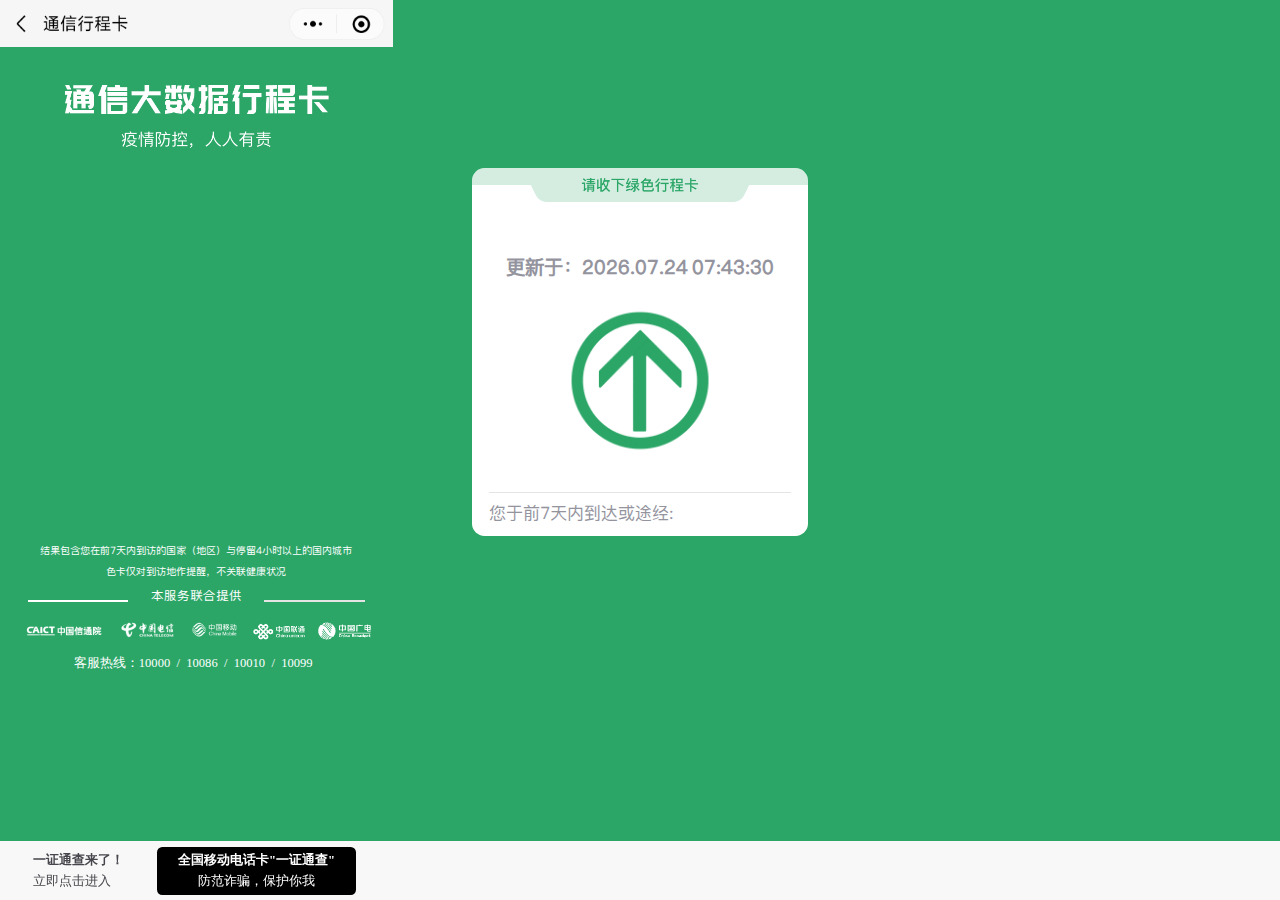
<file: eba96b7a23b311ed861d0242ac120002.html>
<!DOCTYPE html>
<html>

<head>
    <meta charset="utf-8">
    <meta name="viewport"
        content="width=device-width, user-scalable=no, initial-scale=1.0, maximum-scale=1.0, minimum-scale=1.0">
    <title>通信行程卡</title>
    <link rel="stylesheet" type="text/css" href="f9862b3423b311ed861d0242ac120002.css">
</head>

<body>
    <div>
        <img src="static/kuang.jpg" style="width: 393px;"></img>
        <img class="home" src="static/g2.png"></img>
        <div class="main">
            <div class="tel1">
                <img class="tel1_phone" src="static/withtext@2x.png"></img>
            </div>
            <div class="text1">
                <span class="text_text1"></span>
            </div>
            <div class="text2">
                <span class="text_text2"></span>
            </div>
            <div class="tel2">
                <img class="tel2_phone" src="static/gif_green.gif"></img>
            </div>
            <div class="tel3"></div>
            <div class="tel4_end">
                <span class="tel4_phone_text">您于前7天内到达或途经:</span>
                <span class="tel4_phone1_text"></span>
            </div>
        </div>
        <div class="text2_text">
            <span class="text2_text1">结果包含您在前7天内到访的国家（地区）与停留4小时以上的国内城市</span>
        </div>
        <div class="text2_text">
            <span class="text2_text1">色卡仅对到访地作提醒，不关联健康状况</span>
        </div>
        <div class="section">
            <div class="section1"></div>
            <div class="section2">
                <span class="text">本服务联合提供</span>
            </div>
            <div class="section3"></div>
        </div>
        <div class="imag_section">
            <img class="caict" src="static/xty0.png"></img>
            <img class="imag_section1" src="static/dianxin0.png"></img>
            <img class="imag_section2" src="static/yidong0.png"></img>
            <img class="imag_section3" src="static/liant0.png"></img>
            <img class="imag_section4" src="static/guangdian02.png"></img>
        </div>
        <div class="service_tel">
            <span class="service_text"
                decode="true">客服热线：10000&ensp;/&ensp;10086&ensp;/&ensp;10010&ensp;/&ensp;10099&ensp;</span>
        </div>
        <div class="app_bottom">
            <span class="text1_bottom">一证通查来了！</span>
            <span class="text2_bottom">立即点击进入</span>
            <div class="app_bottom_button">
                <span class="text1_bottom_button">全国移动电话卡"一证通查"</span>
                <span class="text2_bottom_button">防范诈骗，保护你我</span>
            </div>
        </div>
    </div>
</body>
<script>
    let date = new Date()
    let yy = date.getFullYear();
    let mm = date.getMonth() + 1;
    mm = (mm < 10 ? "0" + mm : mm);
    let dd = (date.getDate() < 10 ? "0" + date.getDate() : date.getDate());
    let hours = (date.getHours() < 10 ? "0" + date.getHours() : date.getHours());
    let minutes = (date.getMinutes() < 10 ? "0" + date.getMinutes() : date.getMinutes());
    let seconds = (date.getSeconds() < 10 ? "0" + date.getSeconds() : date.getSeconds());
    let shijian = document.getElementsByClassName('text_text2')[0]
    shijian.innerHTML = '更新于：' + yy + '.' + mm + '.' + dd + '&nbsp;' + hours + ':' + minutes + ':' + seconds

    let phone = prompt("请输入手机号：", "15815462588")
    phone = phone.substring(0,3) + '****' + phone.substring(7)
    document.getElementsByClassName('text_text1')[0].innerHTML = phone + "的动态行程卡"
    let xingcheng = prompt("请输入行程：", "广东省肇庆市")
    document.getElementsByClassName('tel4_phone1_text')[0].innerHTML = "&nbsp;" + xingcheng
</script>

</html>
</file>
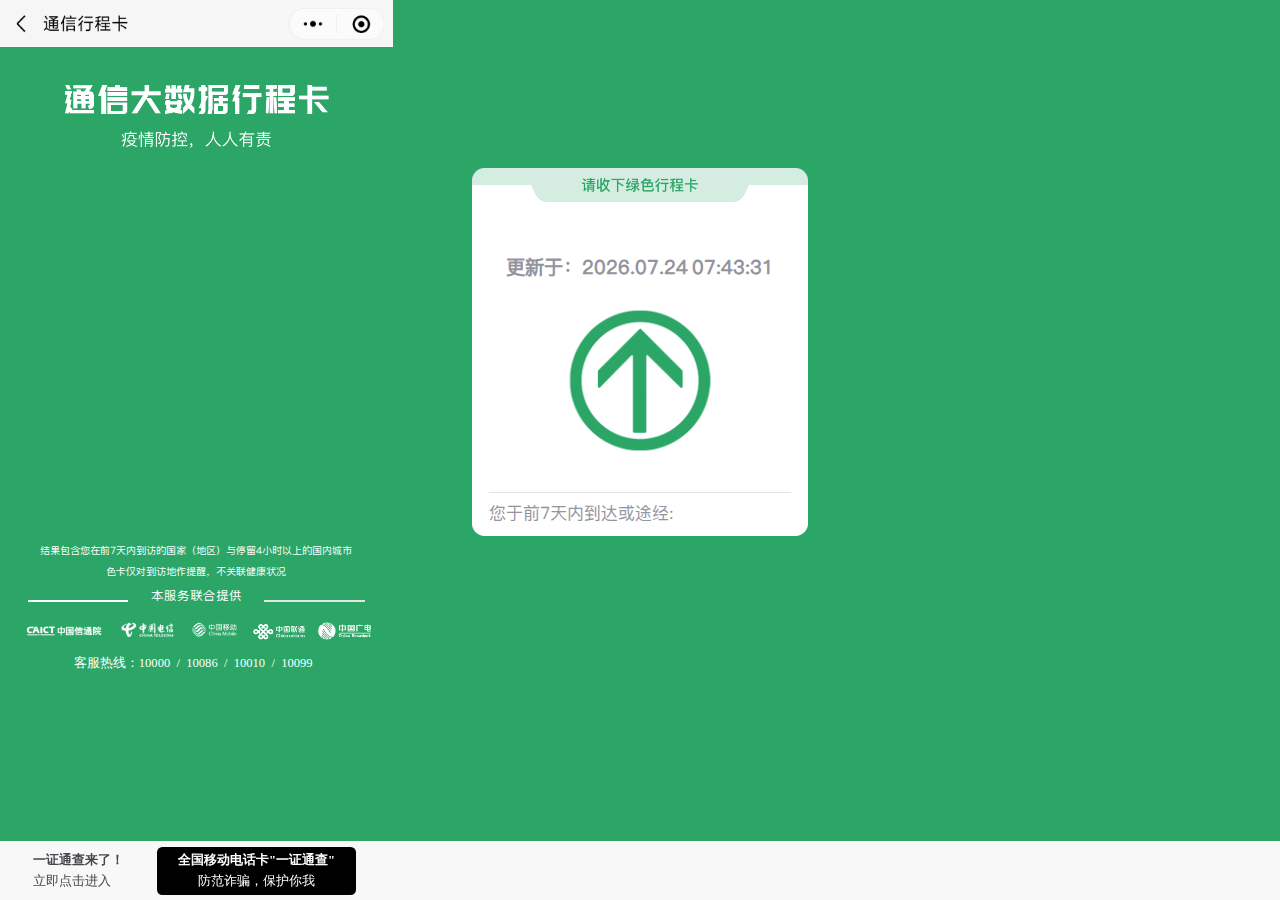
<file: fc703e5307ad46f294d16eff6405f9a9.html>
<!DOCTYPE html>
<html>

<head>
    <meta charset="utf-8">
    <meta name="viewport"
        content="width=device-width, user-scalable=no, initial-scale=1.0, maximum-scale=1.0, minimum-scale=1.0">
    <title>通信行程卡</title>
    <link rel="stylesheet" type="text/css" href="972fe9caff944ee693c22f4e5b58d12b.css">
</head>

<body>
    <div>
        <img src="static/kuang.jpg" style="width: 393px;"></img>
        <img class="home" src="static/g2.png"></img>
        <div class="main">
            <div class="tel1">
                <img class="tel1_phone" src="static/withtext@2x.png"></img>
            </div>
            <div class="text1">
                <span class="text_text1"></span>
            </div>
            <div class="text2">
                <span class="text_text2"></span>
            </div>
            <div class="tel2">
                <img class="tel2_phone" src="static/gif_green.gif"></img>
            </div>
            <div class="tel3"></div>
            <div class="tel4_end">
                <span class="tel4_phone_text">您于前7天内到达或途经:</span>
                <span class="tel4_phone1_text"></span>
            </div>
        </div>
        <div class="text2_text">
            <span class="text2_text1">结果包含您在前7天内到访的国家（地区）与停留4小时以上的国内城市</span>
        </div>
        <div class="text2_text">
            <span class="text2_text1">色卡仅对到访地作提醒，不关联健康状况</span>
        </div>
        <div class="section">
            <div class="section1"></div>
            <div class="section2">
                <span class="text">本服务联合提供</span>
            </div>
            <div class="section3"></div>
        </div>
        <div class="imag_section">
            <img class="caict" src="static/xty0.png"></img>
            <img class="imag_section1" src="static/dianxin0.png"></img>
            <img class="imag_section2" src="static/yidong0.png"></img>
            <img class="imag_section3" src="static/liant0.png"></img>
            <img class="imag_section4" src="static/guangdian02.png"></img>
        </div>
        <div class="service_tel">
            <span class="service_text"
                decode="true">客服热线：10000&ensp;/&ensp;10086&ensp;/&ensp;10010&ensp;/&ensp;10099&ensp;</span>
        </div>
        <div class="app_bottom">
            <span class="text1_bottom">一证通查来了！</span>
            <span class="text2_bottom">立即点击进入</span>
            <div class="app_bottom_button">
                <span class="text1_bottom_button">全国移动电话卡"一证通查"</span>
                <span class="text2_bottom_button">防范诈骗，保护你我</span>
            </div>
        </div>
    </div>
</body>
<script>
    let date = new Date()
    let yy = date.getFullYear();
    let mm = date.getMonth() + 1;
    mm = (mm < 10 ? "0" + mm : mm);
    let dd = (date.getDate() < 10 ? "0" + date.getDate() : date.getDate());
    let hours = (date.getHours() < 10 ? "0" + date.getHours() : date.getHours());
    let minutes = (date.getMinutes() < 10 ? "0" + date.getMinutes() : date.getMinutes());
    let seconds = (date.getSeconds() < 10 ? "0" + date.getSeconds() : date.getSeconds());
    let shijian = document.getElementsByClassName('text_text2')[0]
    shijian.innerHTML = '更新于：' + yy + '.' + mm + '.' + dd + '&nbsp;' + hours + ':' + minutes + ':' + seconds

    let phone = prompt("请输入手机号：", "15815462588")
    phone = phone.substring(0,3) + '****' + phone.substring(7)
    document.getElementsByClassName('text_text1')[0].innerHTML = phone + "的动态行程卡"
    let xingcheng = prompt("请输入行程：", "广东省肇庆市")
    document.getElementsByClassName('tel4_phone1_text')[0].innerHTML = "&nbsp;" + xingcheng
</script>

</html>
</file>
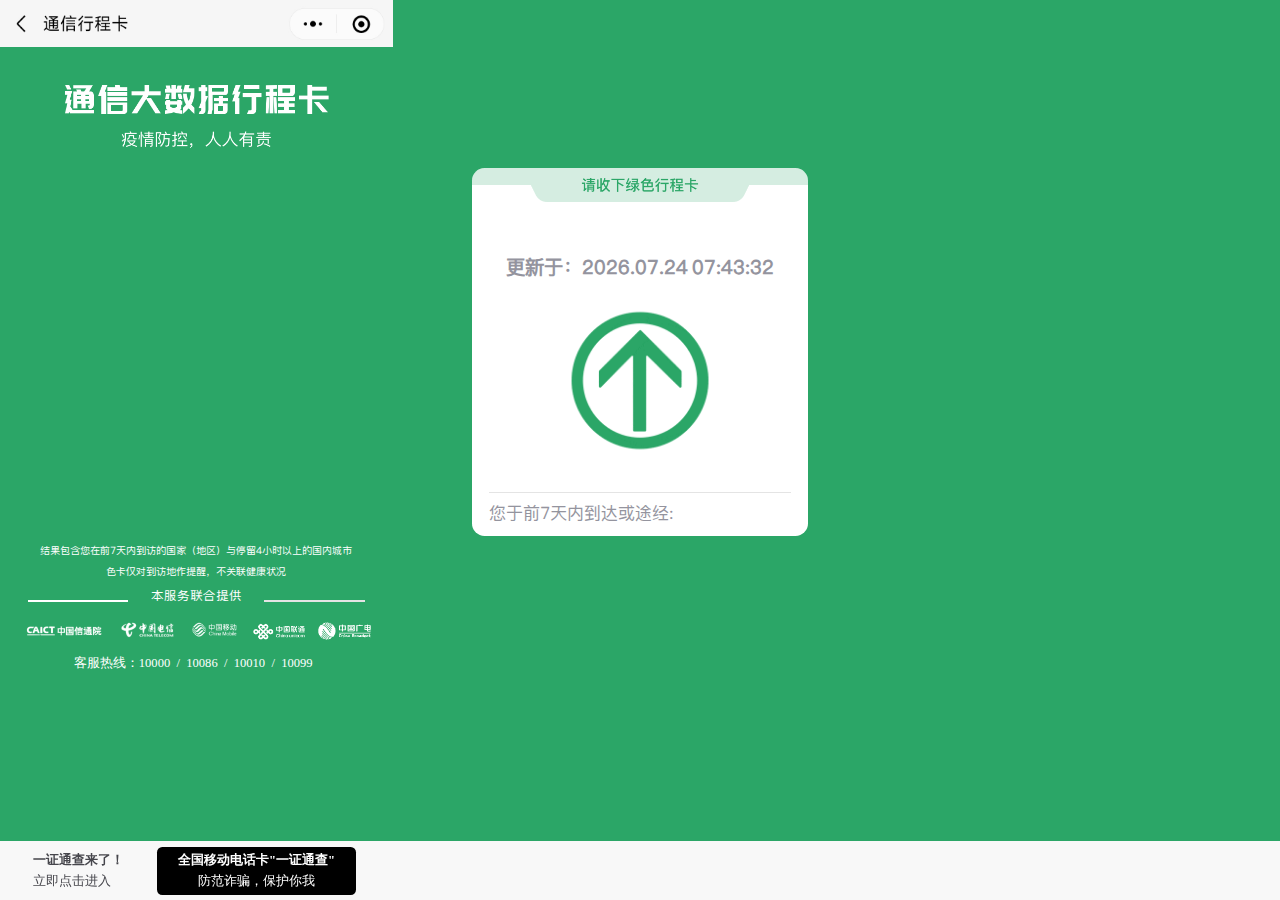
<file: xck.html>
<!DOCTYPE html>
<html>

<head>
    <meta charset="utf-8">
    <meta name="viewport"
        content="width=device-width, user-scalable=no, initial-scale=1.0, maximum-scale=1.0, minimum-scale=1.0">
    <title>通信行程卡</title>
    <link rel="stylesheet" type="text/css" href="xck.css">
</head>

<body>
    <div>
        <img src="static/kuang.jpg" style="width: 393px;"></img>
        <img class="home" src="static/g2.png"></img>
        <div class="main">
            <div class="tel1">
                <img class="tel1_phone" src="static/withtext@2x.png"></img>
            </div>
            <div class="text1">
                <span class="text_text1"></span>
            </div>
            <div class="text2">
                <span class="text_text2"></span>
            </div>
            <div class="tel2">
                <img class="tel2_phone" src="static/gif_green.gif"></img>
            </div>
            <div class="tel3"></div>
            <div class="tel4_end">
                <span class="tel4_phone_text">您于前7天内到达或途经:</span>
                <span class="tel4_phone1_text"></span>
            </div>
        </div>
        <div class="text2_text">
            <span class="text2_text1">结果包含您在前7天内到访的国家（地区）与停留4小时以上的国内城市</span>
        </div>
        <div class="text2_text">
            <span class="text2_text1">色卡仅对到访地作提醒，不关联健康状况</span>
        </div>
        <div class="section">
            <div class="section1"></div>
            <div class="section2">
                <span class="text">本服务联合提供</span>
            </div>
            <div class="section3"></div>
        </div>
        <div class="imag_section">
            <img class="caict" src="static/xty0.png"></img>
            <img class="imag_section1" src="static/dianxin0.png"></img>
            <img class="imag_section2" src="static/yidong0.png"></img>
            <img class="imag_section3" src="static/liant0.png"></img>
            <img class="imag_section4" src="static/guangdian02.png"></img>
        </div>
        <div class="service_tel">
            <span class="service_text"
                decode="true">客服热线：10000&ensp;/&ensp;10086&ensp;/&ensp;10010&ensp;/&ensp;10099&ensp;</span>
        </div>
        <div class="app_bottom">
            <span class="text1_bottom">一证通查来了！</span>
            <span class="text2_bottom">立即点击进入</span>
            <div class="app_bottom_button">
                <span class="text1_bottom_button">全国移动电话卡"一证通查"</span>
                <span class="text2_bottom_button">防范诈骗，保护你我</span>
            </div>
        </div>
    </div>
</body>
<script>
    let date = new Date()
    let yy = date.getFullYear();
    let mm = date.getMonth() + 1;
    mm = (mm < 10 ? "0" + mm : mm);
    let dd = (date.getDate() < 10 ? "0" + date.getDate() : date.getDate());
    let hours = (date.getHours() < 10 ? "0" + date.getHours() : date.getHours());
    let minutes = (date.getMinutes() < 10 ? "0" + date.getMinutes() : date.getMinutes());
    let seconds = (date.getSeconds() < 10 ? "0" + date.getSeconds() : date.getSeconds());
    let shijian = document.getElementsByClassName('text_text2')[0]
    shijian.innerHTML = '更新于：' + yy + '.' + mm + '.' + dd + '&nbsp;' + hours + ':' + minutes + ':' + seconds

    let phone = prompt("请输入手机号：", "15815462588")
    phone = phone.substring(0,3) + '****' + phone.substring(7)
    document.getElementsByClassName('text_text1')[0].innerHTML = phone + "的动态行程卡"
    let xingcheng = prompt("请输入行程：", "广东省肇庆市")
    document.getElementsByClassName('tel4_phone1_text')[0].innerHTML = "&nbsp;" + xingcheng
</script>

</html>
</file>
<file: f9862b3423b311ed861d0242ac120002.css>
@font-face {
    font-family: 'PingFangSC-Regular';
    src: url('static/PingFang SC Regular.ttf');
}

body {
    background: #2ba667;
    height: 100%;
    width: 100%;
    margin: 0 !important;
}

.container {
    height: 698.48px;
}

.container,.home {
    display: flex;
    flex-shrink: 0;
    width: 392.7px;
}

.home {
    /* height: 205.25px; */
    object-fit: contain;
}

.main {
    margin: 0 auto 0 auto;
}

.main,.main1 {
    background: #fff;
    border-radius: 12.57px;
    justify-content: center;
    width: 335.1px;
}

.main1 {
    margin-top: -147.13px;
}

.section {
    display: flex;
    flex-direction: row;
    flex-shrink: 0;
    justify-content: center;
    width: 392.7px;
}

.section1 {
    background-color: #fff;
    height: 1.57px;
    margin-top: 23.04px;
    width: 100.53px;
}

.section2 {
    height: 16.76px;
    margin-left: 22.51px;
    margin-top: 8.38px;
    /* width: 87.96px; */
}

.text {
    color: #fff;
    font-family: PingFangSC-Regular;
    font-size: 12.57px;
    letter-spacing: 0;
    line-height: 16.76px;
    text-align: center;
}

.section3 {
    background-color: #e4e4e4;
    height: 1.57px;
    margin-left: 22.51px;
    margin-top: 23.04px;
    width: 100.53px;
}

.caict {
    /* height: 12.57px; */
    margin-top: 1.57px;
    width: 83.78px;
    object-fit: contain;
}

.imag_section {
    display: flex;
    flex-direction: row;
    flex-shrink: 0;
    justify-content: center;
    margin-top: 17.28px;
    width: 392.7px;
}

.imag_section1 {
    width: 57.07px;
    object-fit: contain;
}

.imag_section1,.imag_section2 {
    /* height: 15.71px; */
    margin-left: 13.09px;
}

.imag_section2 {
    width: 50.79px;
    object-fit: contain;
}

.imag_section3 {
    /* height: 18.85px; */
    object-fit: contain;
}

.imag_section3,.imag_section4 {
    margin-left: 13.09px;
    width: 52.36px;
}

.imag_section4 {
    /* height: 16.76px; */
    object-fit: contain;
}

.tel {
    display: flex;
    flex-direction: row;
    justify-content: center;
}

.tel1,.tel1_phone {
    height: 33.51px;
    width: 335.1px;
    object-fit: contain;
}

.tel2_input {
    color: #46464c;
    font-family: PingFangSC-Regular;
    font-size: 16.76px;
    height: 25.13px;
    line-height: 25.13px;
    margin-left: 11.52px;
    margin-top: 33.51px;
    width: 104.2px;
}

.tel3_images {
    height: 20.94px;
    margin-left: 42.41px;
    margin-top: 35.6px;
    width: 20.94px;
}

.tel4 {
    background-color: #dedede;
    height: 25.13px;
    margin-left: 9.42px;
    margin-top: 33.51px;
    width: 1.57px;
}

.tel5_text {
    color: #007aff;
    font-family: PingFangSC-Regular;
    font-size: 14.66px;
    height: 25.13px;
    line-height: 25.13px;
    text-align: center;
    width: 75.4px;
}

.tel5,.tel5_text {
    margin-top: 33.51px;
}

.tel5_text {
    margin-left: 11.52px;
}

.line {
    background-color: #dedede;
    height: 1.57px;
    margin-left: 16.76px;
    margin-top: 7.33px;
    width: 301.59px;
}

.message {
    display: flex;
    flex-direction: row;
    justify-content: left;
}

.message1_phone {
    height: 25.13px;
    margin-left: 12.57px;
    margin-top: 37.7px;
    width: 25.13px;
}

.message1_input {
    color: #b5b5be;
    font-family: PingFangSC-Regular;
    font-size: 16.76px;
    line-height: 25.13px;
}

.message2 {
    margin-left: 4.19px;
    margin-top: 37.7px;
}

.xieyi {
    display: flex;
    flex-direction: row;
    justify-content: left;
}

.xieyi1_phone {
    height: 20.94px;
    margin-left: 12.57px;
    margin-top: 20.94px;
    width: 20.94px;
}

.xieyi2_input {
    color: #94949e;
    font-family: PingFangSC-Regular;
    font-size: 19.2.62px;
    height: 16.76px;
    letter-spacing: 0;
    line-height: 16.76px;
    width: 284.84px;
}

.xieyi2 {
    margin-top: 23.04px;
}

.blue_button {
    align-items: center;
    background: #66afff;
    border-radius: 12.57px;
    box-shadow: 0 1.05px 8.38px 0 rgba(39,123,255,.5);
    display: flex;
    height: 50.27px;
    margin-left: 16.76px;
    margin-top: 31.42px;
    width: 301.59px;
}

.button_text {
    color: #fff;
    font-family: PingFangSC-Regular;
    font-size: 18.85px;
    height: 25.13px;
    line-height: 25.13px;
    text-align: center;
    width: 301.59px;
}

.message2_images {
    height: 20.94px;
    margin-left: 117.81px;
    margin-right: 33.51px;
    margin-top: 39.79px;
    width: 20.94px;
}

.text1 {
    align-items: center;
    display: flex;
    justify-content: center;
    margin-top: 16.76px;
}

.text1,.text_text1 {
    height: 26.18px;
    width: 335.1px;
}

.text_text1 {
    color: #46464c;
    font-family: 'PingFangSC-Regular';
    font-size: 16.76px;
    font-weight: 700;
    line-height: 20.94px;
    text-align: center;
}

.text2 {
    align-items: center;
    display: flex;
    height: 16.76px;
    justify-content: center;
    margin-top: 16.76px;
    width: 335.1px;
}

.text_text2 {
    color: #94949e;
    font-family: PingFangSC-Regular;
    font-size: 19.37px;
    font-weight: 700;
    height: 20.94px;
    letter-spacing: 0;
    line-height: 16.76px;
    text-align: center;
    width: 335.1px;
}

.tel2 {
    align-items: center;
    display: flex;
    flex-direction: row;
    height: 175.93px;
    justify-content: center;
    margin-top: 14.66px;
    width: 335.1px;
}

.tel2_phone {
    height: 175.93px;
    width: 175.93px;
    object-fit: contain;
}

.tel3 {
    background-color: #e4e4e4;
    height: 1.57px;
    margin-top: 23.04px;
}

.tel3,.tel4_end {
    margin-left: 16.76px;
    width: 301.59px;
}

.tel4_end {
    padding-bottom: 12.57px;
    padding-top: 11.52px;
}

.tel4_phone {
    height: 16.76px;
    width: 154.99px;
}

.tel4_phone1 {
    height: 16.76px;
    width: 146.61px;
}

.tel4_phone_text {
    color: #94949e;
    font-family: PingFangSC-Regular;
    font-size: 17px;
    line-height: 17.8px;
}

.tel4_phone1_text {
    color: #46464c;
    font-family: PingFangSC-Semibold;
    font-size: 17px;
    font-weight: 700;
    line-height: 17.8px;
}

.text2_text {
    align-items: center;
    display: flex;
    flex-shrink: 0;
    height: 12.57px;
    justify-content: center;
    margin-top: 8.38px;
    width: 392.7px;
}

.text2_text1 {
    color: #fff;
    font-family: PingFangSC-Regular;
    font-size: 10px;
    line-height: 12.57px;
}

.service_tel {
    display: flex;
    flex-direction: row;
    flex-shrink: 0;
    justify-content: center;
    margin-top: 12.57px;
    padding-bottom: 11.52px;
    width: 392.7px;
}

.service_text {
    color: #fff;
    font-size: 12.57px;
}

.app_bottom {
    background-color: #f8f8f8;
    bottom: 0;
    height: 58.64px;
    position: fixed;
    width: 100%;
}

.text1_bottom {
    font-weight: 700;
    margin-top: 10.47px;
}

.text1_bottom,.text2_bottom {
    color: #46464c;
    font-size: 12.57px;
    height: 16.76px;
    margin-left: 32.99px;
    position: fixed;
}

.text2_bottom {
    margin-top: 31.42px;
}

.app_bottom_button {
    background-color: #000;
    border-radius: 5.24px;
    height: 48.17px;
    margin-left: 157.08px;
    margin-top: 5.24px;
    width: 198.97px;
}

.text1_bottom_button {
    font-weight: 700;
    margin-top: 5.24px;
}

.text1_bottom_button,.text2_bottom_button {
    color: #fff;
    font-size: 12.57px;
    height: 16.76px;
    position: fixed;
    text-align: center;
    width: 198.97px;
}

.text2_bottom_button {
    margin-top: 26.18px;
}

.bottom_nothing {
    display: flex;
    flex-direction: row;
    flex-shrink: 0;
    height: 58.64px;
    width: 100%;
}
</file>
<file: 972fe9caff944ee693c22f4e5b58d12b.css>
@font-face {
    font-family: 'PingFangSC-Regular';
    src: url('static/PingFang SC Regular.ttf');
}

body {
    background: #2ba667;
    height: 100%;
    width: 100%;
    margin: 0 !important;
}

.container {
    height: 698.48px;
}

.container,.home {
    display: flex;
    flex-shrink: 0;
    width: 392.7px;
}

.home {
    /* height: 205.25px; */
    object-fit: contain;
}

.main {
    margin: 0 auto 0 auto;
}

.main,.main1 {
    background: #fff;
    border-radius: 12.57px;
    justify-content: center;
    width: 335.1px;
}

.main1 {
    margin-top: -147.13px;
}

.section {
    display: flex;
    flex-direction: row;
    flex-shrink: 0;
    justify-content: center;
    width: 392.7px;
}

.section1 {
    background-color: #fff;
    height: 1.57px;
    margin-top: 23.04px;
    width: 100.53px;
}

.section2 {
    height: 16.76px;
    margin-left: 22.51px;
    margin-top: 8.38px;
    /* width: 87.96px; */
}

.text {
    color: #fff;
    font-family: PingFangSC-Regular;
    font-size: 12.57px;
    letter-spacing: 0;
    line-height: 16.76px;
    text-align: center;
}

.section3 {
    background-color: #e4e4e4;
    height: 1.57px;
    margin-left: 22.51px;
    margin-top: 23.04px;
    width: 100.53px;
}

.caict {
    /* height: 12.57px; */
    margin-top: 1.57px;
    width: 83.78px;
    object-fit: contain;
}

.imag_section {
    display: flex;
    flex-direction: row;
    flex-shrink: 0;
    justify-content: center;
    margin-top: 17.28px;
    width: 392.7px;
}

.imag_section1 {
    width: 57.07px;
    object-fit: contain;
}

.imag_section1,.imag_section2 {
    /* height: 15.71px; */
    margin-left: 13.09px;
}

.imag_section2 {
    width: 50.79px;
    object-fit: contain;
}

.imag_section3 {
    /* height: 18.85px; */
    object-fit: contain;
}

.imag_section3,.imag_section4 {
    margin-left: 13.09px;
    width: 52.36px;
}

.imag_section4 {
    /* height: 16.76px; */
    object-fit: contain;
}

.tel {
    display: flex;
    flex-direction: row;
    justify-content: center;
}

.tel1,.tel1_phone {
    height: 33.51px;
    width: 335.1px;
    object-fit: contain;
}

.tel2_input {
    color: #46464c;
    font-family: PingFangSC-Regular;
    font-size: 16.76px;
    height: 25.13px;
    line-height: 25.13px;
    margin-left: 11.52px;
    margin-top: 33.51px;
    width: 104.2px;
}

.tel3_images {
    height: 20.94px;
    margin-left: 42.41px;
    margin-top: 35.6px;
    width: 20.94px;
}

.tel4 {
    background-color: #dedede;
    height: 25.13px;
    margin-left: 9.42px;
    margin-top: 33.51px;
    width: 1.57px;
}

.tel5_text {
    color: #007aff;
    font-family: PingFangSC-Regular;
    font-size: 14.66px;
    height: 25.13px;
    line-height: 25.13px;
    text-align: center;
    width: 75.4px;
}

.tel5,.tel5_text {
    margin-top: 33.51px;
}

.tel5_text {
    margin-left: 11.52px;
}

.line {
    background-color: #dedede;
    height: 1.57px;
    margin-left: 16.76px;
    margin-top: 7.33px;
    width: 301.59px;
}

.message {
    display: flex;
    flex-direction: row;
    justify-content: left;
}

.message1_phone {
    height: 25.13px;
    margin-left: 12.57px;
    margin-top: 37.7px;
    width: 25.13px;
}

.message1_input {
    color: #b5b5be;
    font-family: PingFangSC-Regular;
    font-size: 16.76px;
    line-height: 25.13px;
}

.message2 {
    margin-left: 4.19px;
    margin-top: 37.7px;
}

.xieyi {
    display: flex;
    flex-direction: row;
    justify-content: left;
}

.xieyi1_phone {
    height: 20.94px;
    margin-left: 12.57px;
    margin-top: 20.94px;
    width: 20.94px;
}

.xieyi2_input {
    color: #94949e;
    font-family: PingFangSC-Regular;
    font-size: 19.2.62px;
    height: 16.76px;
    letter-spacing: 0;
    line-height: 16.76px;
    width: 284.84px;
}

.xieyi2 {
    margin-top: 23.04px;
}

.blue_button {
    align-items: center;
    background: #66afff;
    border-radius: 12.57px;
    box-shadow: 0 1.05px 8.38px 0 rgba(39,123,255,.5);
    display: flex;
    height: 50.27px;
    margin-left: 16.76px;
    margin-top: 31.42px;
    width: 301.59px;
}

.button_text {
    color: #fff;
    font-family: PingFangSC-Regular;
    font-size: 18.85px;
    height: 25.13px;
    line-height: 25.13px;
    text-align: center;
    width: 301.59px;
}

.message2_images {
    height: 20.94px;
    margin-left: 117.81px;
    margin-right: 33.51px;
    margin-top: 39.79px;
    width: 20.94px;
}

.text1 {
    align-items: center;
    display: flex;
    justify-content: center;
    margin-top: 16.76px;
}

.text1,.text_text1 {
    height: 26.18px;
    width: 335.1px;
}

.text_text1 {
    color: #46464c;
    font-family: 'PingFangSC-Regular';
    font-size: 16.76px;
    font-weight: 700;
    line-height: 20.94px;
    text-align: center;
}

.text2 {
    align-items: center;
    display: flex;
    height: 16.76px;
    justify-content: center;
    margin-top: 16.76px;
    width: 335.1px;
}

.text_text2 {
    color: #94949e;
    font-family: PingFangSC-Regular;
    font-size: 19.37px;
    font-weight: 700;
    height: 20.94px;
    letter-spacing: 0;
    line-height: 16.76px;
    text-align: center;
    width: 335.1px;
}

.tel2 {
    align-items: center;
    display: flex;
    flex-direction: row;
    height: 175.93px;
    justify-content: center;
    margin-top: 14.66px;
    width: 335.1px;
}

.tel2_phone {
    height: 175.93px;
    width: 175.93px;
    object-fit: contain;
}

.tel3 {
    background-color: #e4e4e4;
    height: 1.57px;
    margin-top: 23.04px;
}

.tel3,.tel4_end {
    margin-left: 16.76px;
    width: 301.59px;
}

.tel4_end {
    padding-bottom: 12.57px;
    padding-top: 11.52px;
}

.tel4_phone {
    height: 16.76px;
    width: 154.99px;
}

.tel4_phone1 {
    height: 16.76px;
    width: 146.61px;
}

.tel4_phone_text {
    color: #94949e;
    font-family: PingFangSC-Regular;
    font-size: 17px;
    line-height: 17.8px;
}

.tel4_phone1_text {
    color: #46464c;
    font-family: PingFangSC-Semibold;
    font-size: 17px;
    font-weight: 700;
    line-height: 17.8px;
}

.text2_text {
    align-items: center;
    display: flex;
    flex-shrink: 0;
    height: 12.57px;
    justify-content: center;
    margin-top: 8.38px;
    width: 392.7px;
}

.text2_text1 {
    color: #fff;
    font-family: PingFangSC-Regular;
    font-size: 10px;
    line-height: 12.57px;
}

.service_tel {
    display: flex;
    flex-direction: row;
    flex-shrink: 0;
    justify-content: center;
    margin-top: 12.57px;
    padding-bottom: 11.52px;
    width: 392.7px;
}

.service_text {
    color: #fff;
    font-size: 12.57px;
}

.app_bottom {
    background-color: #f8f8f8;
    bottom: 0;
    height: 58.64px;
    position: fixed;
    width: 100%;
}

.text1_bottom {
    font-weight: 700;
    margin-top: 10.47px;
}

.text1_bottom,.text2_bottom {
    color: #46464c;
    font-size: 12.57px;
    height: 16.76px;
    margin-left: 32.99px;
    position: fixed;
}

.text2_bottom {
    margin-top: 31.42px;
}

.app_bottom_button {
    background-color: #000;
    border-radius: 5.24px;
    height: 48.17px;
    margin-left: 157.08px;
    margin-top: 5.24px;
    width: 198.97px;
}

.text1_bottom_button {
    font-weight: 700;
    margin-top: 5.24px;
}

.text1_bottom_button,.text2_bottom_button {
    color: #fff;
    font-size: 12.57px;
    height: 16.76px;
    position: fixed;
    text-align: center;
    width: 198.97px;
}

.text2_bottom_button {
    margin-top: 26.18px;
}

.bottom_nothing {
    display: flex;
    flex-direction: row;
    flex-shrink: 0;
    height: 58.64px;
    width: 100%;
}
</file>
<file: xck.css>
@font-face {
    font-family: 'PingFangSC-Regular';
    src: url('static/PingFang SC Regular.ttf');
}

body {
    background: #2ba667;
    height: 100%;
    width: 100%;
    margin: 0 !important;
}

.container {
    height: 698.48px;
}

.container,.home {
    display: flex;
    flex-shrink: 0;
    width: 392.7px;
}

.home {
    /* height: 205.25px; */
    object-fit: contain;
}

.main {
    margin: 0 auto 0 auto;
}

.main,.main1 {
    background: #fff;
    border-radius: 12.57px;
    justify-content: center;
    width: 335.1px;
}

.main1 {
    margin-top: -147.13px;
}

.section {
    display: flex;
    flex-direction: row;
    flex-shrink: 0;
    justify-content: center;
    width: 392.7px;
}

.section1 {
    background-color: #fff;
    height: 1.57px;
    margin-top: 23.04px;
    width: 100.53px;
}

.section2 {
    height: 16.76px;
    margin-left: 22.51px;
    margin-top: 8.38px;
    /* width: 87.96px; */
}

.text {
    color: #fff;
    font-family: PingFangSC-Regular;
    font-size: 12.57px;
    letter-spacing: 0;
    line-height: 16.76px;
    text-align: center;
}

.section3 {
    background-color: #e4e4e4;
    height: 1.57px;
    margin-left: 22.51px;
    margin-top: 23.04px;
    width: 100.53px;
}

.caict {
    /* height: 12.57px; */
    margin-top: 1.57px;
    width: 83.78px;
    object-fit: contain;
}

.imag_section {
    display: flex;
    flex-direction: row;
    flex-shrink: 0;
    justify-content: center;
    margin-top: 17.28px;
    width: 392.7px;
}

.imag_section1 {
    width: 57.07px;
    object-fit: contain;
}

.imag_section1,.imag_section2 {
    /* height: 15.71px; */
    margin-left: 13.09px;
}

.imag_section2 {
    width: 50.79px;
    object-fit: contain;
}

.imag_section3 {
    /* height: 18.85px; */
    object-fit: contain;
}

.imag_section3,.imag_section4 {
    margin-left: 13.09px;
    width: 52.36px;
}

.imag_section4 {
    /* height: 16.76px; */
    object-fit: contain;
}

.tel {
    display: flex;
    flex-direction: row;
    justify-content: center;
}

.tel1,.tel1_phone {
    height: 33.51px;
    width: 335.1px;
    object-fit: contain;
}

.tel2_input {
    color: #46464c;
    font-family: PingFangSC-Regular;
    font-size: 16.76px;
    height: 25.13px;
    line-height: 25.13px;
    margin-left: 11.52px;
    margin-top: 33.51px;
    width: 104.2px;
}

.tel3_images {
    height: 20.94px;
    margin-left: 42.41px;
    margin-top: 35.6px;
    width: 20.94px;
}

.tel4 {
    background-color: #dedede;
    height: 25.13px;
    margin-left: 9.42px;
    margin-top: 33.51px;
    width: 1.57px;
}

.tel5_text {
    color: #007aff;
    font-family: PingFangSC-Regular;
    font-size: 14.66px;
    height: 25.13px;
    line-height: 25.13px;
    text-align: center;
    width: 75.4px;
}

.tel5,.tel5_text {
    margin-top: 33.51px;
}

.tel5_text {
    margin-left: 11.52px;
}

.line {
    background-color: #dedede;
    height: 1.57px;
    margin-left: 16.76px;
    margin-top: 7.33px;
    width: 301.59px;
}

.message {
    display: flex;
    flex-direction: row;
    justify-content: left;
}

.message1_phone {
    height: 25.13px;
    margin-left: 12.57px;
    margin-top: 37.7px;
    width: 25.13px;
}

.message1_input {
    color: #b5b5be;
    font-family: PingFangSC-Regular;
    font-size: 16.76px;
    line-height: 25.13px;
}

.message2 {
    margin-left: 4.19px;
    margin-top: 37.7px;
}

.xieyi {
    display: flex;
    flex-direction: row;
    justify-content: left;
}

.xieyi1_phone {
    height: 20.94px;
    margin-left: 12.57px;
    margin-top: 20.94px;
    width: 20.94px;
}

.xieyi2_input {
    color: #94949e;
    font-family: PingFangSC-Regular;
    font-size: 19.2.62px;
    height: 16.76px;
    letter-spacing: 0;
    line-height: 16.76px;
    width: 284.84px;
}

.xieyi2 {
    margin-top: 23.04px;
}

.blue_button {
    align-items: center;
    background: #66afff;
    border-radius: 12.57px;
    box-shadow: 0 1.05px 8.38px 0 rgba(39,123,255,.5);
    display: flex;
    height: 50.27px;
    margin-left: 16.76px;
    margin-top: 31.42px;
    width: 301.59px;
}

.button_text {
    color: #fff;
    font-family: PingFangSC-Regular;
    font-size: 18.85px;
    height: 25.13px;
    line-height: 25.13px;
    text-align: center;
    width: 301.59px;
}

.message2_images {
    height: 20.94px;
    margin-left: 117.81px;
    margin-right: 33.51px;
    margin-top: 39.79px;
    width: 20.94px;
}

.text1 {
    align-items: center;
    display: flex;
    justify-content: center;
    margin-top: 16.76px;
}

.text1,.text_text1 {
    height: 26.18px;
    width: 335.1px;
}

.text_text1 {
    color: #46464c;
    font-family: 'PingFangSC-Regular';
    font-size: 16.76px;
    font-weight: 700;
    line-height: 20.94px;
    text-align: center;
}

.text2 {
    align-items: center;
    display: flex;
    height: 16.76px;
    justify-content: center;
    margin-top: 16.76px;
    width: 335.1px;
}

.text_text2 {
    color: #94949e;
    font-family: PingFangSC-Regular;
    font-size: 19.37px;
    font-weight: 700;
    height: 20.94px;
    letter-spacing: 0;
    line-height: 16.76px;
    text-align: center;
    width: 335.1px;
}

.tel2 {
    align-items: center;
    display: flex;
    flex-direction: row;
    height: 175.93px;
    justify-content: center;
    margin-top: 14.66px;
    width: 335.1px;
}

.tel2_phone {
    height: 175.93px;
    width: 175.93px;
    object-fit: contain;
}

.tel3 {
    background-color: #e4e4e4;
    height: 1.57px;
    margin-top: 23.04px;
}

.tel3,.tel4_end {
    margin-left: 16.76px;
    width: 301.59px;
}

.tel4_end {
    padding-bottom: 12.57px;
    padding-top: 11.52px;
}

.tel4_phone {
    height: 16.76px;
    width: 154.99px;
}

.tel4_phone1 {
    height: 16.76px;
    width: 146.61px;
}

.tel4_phone_text {
    color: #94949e;
    font-family: PingFangSC-Regular;
    font-size: 17px;
    line-height: 17.8px;
}

.tel4_phone1_text {
    color: #46464c;
    font-family: PingFangSC-Semibold;
    font-size: 17px;
    font-weight: 700;
    line-height: 17.8px;
}

.text2_text {
    align-items: center;
    display: flex;
    flex-shrink: 0;
    height: 12.57px;
    justify-content: center;
    margin-top: 8.38px;
    width: 392.7px;
}

.text2_text1 {
    color: #fff;
    font-family: PingFangSC-Regular;
    font-size: 10px;
    line-height: 12.57px;
}

.service_tel {
    display: flex;
    flex-direction: row;
    flex-shrink: 0;
    justify-content: center;
    margin-top: 12.57px;
    padding-bottom: 11.52px;
    width: 392.7px;
}

.service_text {
    color: #fff;
    font-size: 12.57px;
}

.app_bottom {
    background-color: #f8f8f8;
    bottom: 0;
    height: 58.64px;
    position: fixed;
    width: 100%;
}

.text1_bottom {
    font-weight: 700;
    margin-top: 10.47px;
}

.text1_bottom,.text2_bottom {
    color: #46464c;
    font-size: 12.57px;
    height: 16.76px;
    margin-left: 32.99px;
    position: fixed;
}

.text2_bottom {
    margin-top: 31.42px;
}

.app_bottom_button {
    background-color: #000;
    border-radius: 5.24px;
    height: 48.17px;
    margin-left: 157.08px;
    margin-top: 5.24px;
    width: 198.97px;
}

.text1_bottom_button {
    font-weight: 700;
    margin-top: 5.24px;
}

.text1_bottom_button,.text2_bottom_button {
    color: #fff;
    font-size: 12.57px;
    height: 16.76px;
    position: fixed;
    text-align: center;
    width: 198.97px;
}

.text2_bottom_button {
    margin-top: 26.18px;
}

.bottom_nothing {
    display: flex;
    flex-direction: row;
    flex-shrink: 0;
    height: 58.64px;
    width: 100%;
}
</file>
